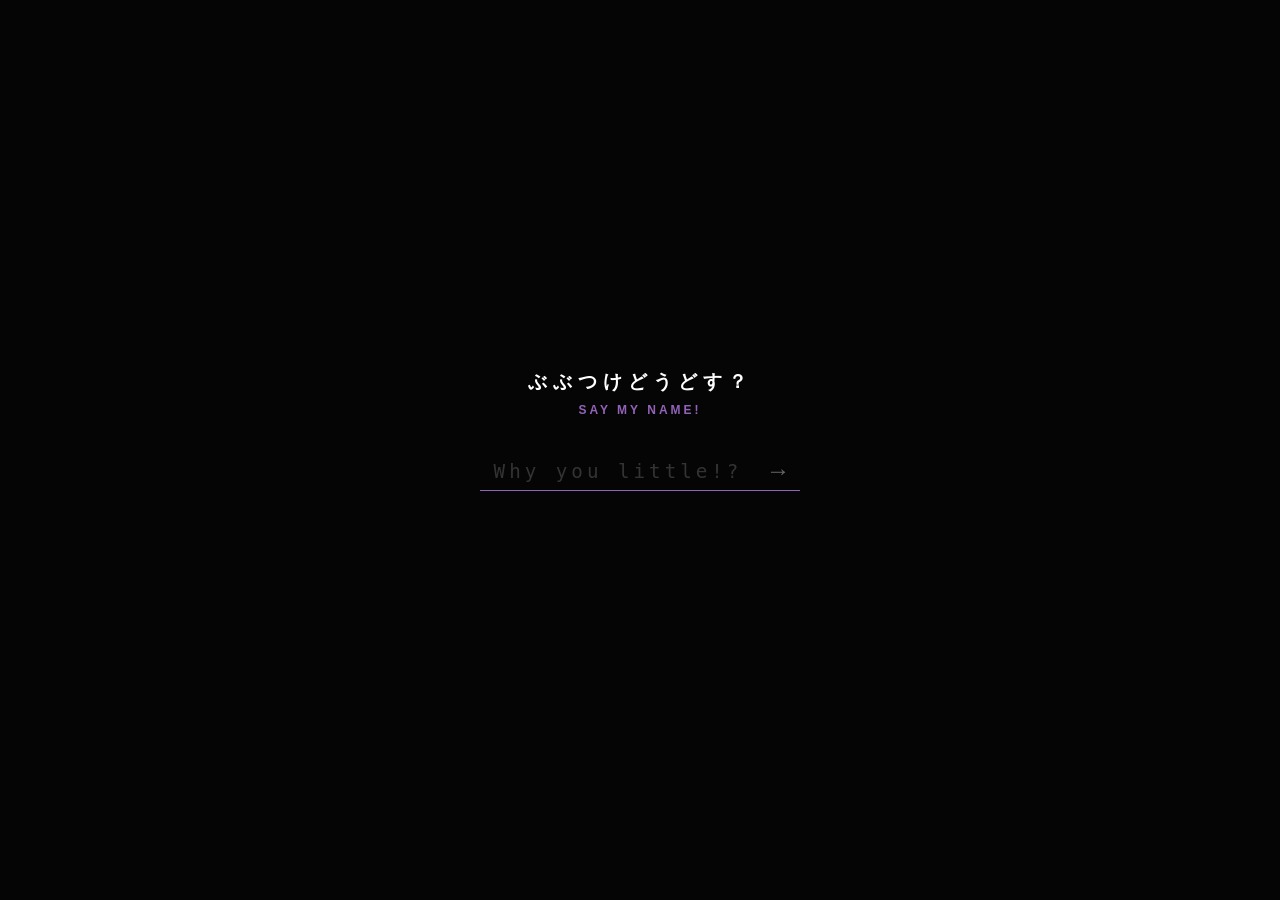
<file: html/index.html>
<!DOCTYPE html>
<html lang="zh-TW">
<head>
  <meta charset="UTF-8">
  <meta name="viewport" content="width=device-width, initial-scale=1.0">
  <title>You Wanna Some? | Exhibition Catalog</title>
  
  <link rel="stylesheet" href="../css/index.css">
  
</head>
<body>

  <header class="catalog-header">
    <div class="header-utility">
      <a href="top.html" class="btn-back">← INDEX PORTAL</a>
      
      <div class="lang-switcher">
        <span id="lang-zh" class="lang-btn active">TW</span>
        <span class="lang-divider">/</span>
        <span id="lang-ja" class="lang-btn">JA</span>
      </div>
    </div>

    <h1 id="page-title">EXHIBITION</h1>
    <p id="page-subtitle">Subtitle goes here</p>
  </header>

  <main id="catalog-list" class="catalog-container">
  </main>

  <script src="../data/index-data.js"></script>
  <script src="../js/index.js"></script>
  
</body>
</html>
</file>
<file: css/index.css>
/* === 1. 核心變數與主題擴展區 === */
:root {
  --bg-dark: #050505;
  --text-main: #FFFFFF;
  --text-muted: #555555;
  --text-sub: #999999;
  --border-line: #1A1A1A;

 
  --accent-color: #9263B9;
  --accent-rgb: 146, 99, 185;
}


body.theme-gogh {
  --accent-color: #F4D03F;
  --accent-rgb: 244, 208, 63;
}


body.theme-monet {
  --accent-color: #82E0AA;
  --accent-rgb: 130, 224, 170;
}

/* ========================================= */

* { box-sizing: border-box; margin: 0; padding: 0; }

body {
  font-family: "Helvetica Neue", "Arial", "Hiragino Kaku Gothic ProN", sans-serif;
  background-color: var(--bg-dark);
  color: var(--text-main);
  min-height: 100vh;
  -webkit-font-smoothing: antialiased;
  transition: all 0.5s ease;
}


.catalog-header {
  padding: 60px 40px 40px;
  max-width: 1000px;
  margin: 0 auto;
}


.header-utility {
  display: flex;
  justify-content: space-between; 
  align-items: center;
  margin-bottom: 40px;
}


.btn-back {
  display: inline-block;
  color: var(--text-muted);
  text-decoration: none;
  font-size: 0.85rem;
  letter-spacing: 2px;
  text-transform: uppercase;
  transition: color 0.3s;
  margin: 0; 
}
.btn-back:hover { color: var(--accent-color); }


.lang-switcher {
  display: flex;
  align-items: center;
  gap: 12px;
  font-size: 0.85rem;
  letter-spacing: 2px;
  font-family: monospace;
}

.lang-btn {
  color: var(--text-muted);
  cursor: pointer;
  transition: color 0.3s ease;
}
.lang-btn:hover { color: var(--text-main); }
.lang-btn.active {
  color: var(--accent-color);
  font-weight: bold;
}

.lang-divider {
  color: var(--border-line);
}


.catalog-header h1 {
  font-size: clamp(2rem, 5vw, 4rem);
  font-weight: 900;
  letter-spacing: -1px;
  line-height: 1;
  margin-bottom: 10px;
  text-transform: uppercase;
}

.catalog-header p {
  font-size: 1rem;
  color: var(--accent-color);
  letter-spacing: 2px;
}


.catalog-container {
  max-width: 1000px;
  margin: 0 auto 100px;
  padding: 0 40px;
}

.group-title {
  font-size: 0.85rem;
  color: var(--text-muted);
  letter-spacing: 4px;
  text-transform: uppercase;
  border-bottom: 1px solid var(--text-muted);
  padding-bottom: 10px;
  margin: 60px 0 20px 0;
}

.artwork-row {
  display: flex;
  align-items: center;
  padding: 25px 0;
  border-bottom: 1px solid var(--border-line);
  text-decoration: none;
  color: var(--text-main);
  transition: all 0.4s cubic-bezier(0.16, 1, 0.3, 1);
  position: relative;
}

.artwork-row:hover {
  border-bottom-color: var(--accent-color);
  background: linear-gradient(90deg, rgba(var(--accent-rgb), 0.05) 0%, transparent 50%);
}

.artwork-number {
  font-size: 0.9rem;
  color: var(--text-muted);
  width: 50px;
  font-family: monospace;
}

.artwork-info {
  flex: 1;
  display: flex;
  flex-direction: column;
}

.artwork-title {
  font-size: 1.4rem;
  font-weight: 500;
  margin-bottom: 5px;
  transition: color 0.4s ease, transform 0.4s ease;
}
.artwork-row:hover .artwork-title {
  color: var(--accent-color);
  transform: translateX(10px);
}

.artwork-meta {
  font-size: 0.85rem;
  color: var(--text-sub);
  font-weight: 300;
  transition: transform 0.4s ease;
}
.artwork-row:hover .artwork-meta {
  transform: translateX(10px);
}

.artwork-arrow {
  font-size: 1.2rem;
  color: var(--text-muted);
  transition: transform 0.4s ease, color 0.4s ease;
}
.artwork-row:hover .artwork-arrow {
  color: var(--accent-color);
  transform: translateX(5px);
}

@media (max-width: 600px) {
  .catalog-header, .catalog-container { padding: 40px 20px; }
  .artwork-title { font-size: 1.2rem; }
}
</file>
<file: css/detail.css>
/* === detail.css === */
:root {
  --bg-dark: #050505;
  --bg-panel: #0A0A0A;
  --text-main: #FFFFFF;
  --text-muted: #555555;
  --border-line: #1A1A1A;


  --accent-color: #9263B9; 
  --layout-direction: row; 
  --title-font: "Helvetica Neue", "Arial", sans-serif;
  --image-border: none;
  --image-shadow: 0 10px 40px rgba(0,0,0,0.8);
}

body.theme-gogh {
  --accent-color: #F4D03F;
  --layout-direction: row-reverse; 
  --title-font: "Georgia", "Times New Roman", serif; 
  --image-border: 12px solid #EAE6D7; 
  --image-shadow: 5px 5px 25px rgba(0,0,0,0.9);
}

* { box-sizing: border-box; margin: 0; padding: 0; }
body {
  font-family: "Helvetica Neue", sans-serif;
  background-color: var(--bg-dark);
  color: var(--text-main);
  height: 100vh;
  display: flex;
  flex-direction: column;
  -webkit-font-smoothing: antialiased;
  transition: background-color 0.5s ease;
}

/* === Header & Footer === */
header, footer {
  display: flex;
  justify-content: space-between;
  align-items: center;
  padding: 20px 40px;
  background-color: var(--bg-dark);
  border-bottom: 1px solid var(--border-line);
}
footer { border-top: 1px solid var(--border-line); border-bottom: none; }

.group-title { font-size: 0.85rem; letter-spacing: 4px; color: var(--text-muted); text-transform: uppercase; }
.progress-tracker { font-size: 1rem; font-family: monospace; color: var(--accent-color); }

.lang-switcher {
  display: flex;
  align-items: center;
  gap: 12px;
  font-size: 0.85rem;
  letter-spacing: 2px;
  font-family: monospace;
}

.lang-btn {
  color: var(--text-muted);
  cursor: pointer;
  transition: color 0.3s ease;
}

.lang-btn:hover {
  color: var(--text-main);
}

.lang-btn.active {
  color: var(--accent-color);
  font-weight: bold;
}

.lang-divider {
  color: var(--border-line);
}


/* === Main Stage === */
main {
  flex: 1;
  display: flex;
  flex-direction: var(--layout-direction);
  overflow: hidden;
}

.image-section {
  flex: 6;
  display: flex;
  justify-content: center;
  align-items: center;
  padding: 40px;
  background-color: #000000; 
}
.image-section img {
  max-width: 100%; max-height: 80vh;
  object-fit: contain;
  border: var(--image-border);
  box-shadow: var(--image-shadow);
  border-radius: 2px;
}

.info-section {
  flex: 4; padding: 60px;
  background-color: var(--bg-panel);
  overflow-y: auto; display: flex; flex-direction: column; justify-content: center;
}

/* 文字排版 */
.tags { margin-bottom: 20px; }
.tag {
  border: 1px solid var(--accent-color); color: var(--accent-color);
  padding: 6px 14px; border-radius: 50px; font-size: 0.75rem; margin-right: 10px;
  letter-spacing: 1px;
}

.artwork-title {
  font-family: var(--title-font);
  font-size: clamp(2rem, 4vw, 3.5rem);
  font-weight: 700; margin-bottom: 10px; line-height: 1.1; letter-spacing: -1px;
}
.artwork-meta {
  color: var(--text-muted); font-size: 0.9rem; margin-bottom: 40px;
  padding-bottom: 20px; border-bottom: 1px solid var(--border-line);
}

.highlights { list-style-type: none; }
.highlights li {
  position: relative; padding-left: 20px; margin-bottom: 15px;
  line-height: 1.8; font-size: 1.05rem; font-weight: 300;
}
.highlights li::before {
  content: "—"; position: absolute; left: 0; color: var(--accent-color); font-weight: bold;
}


.btn-nav, .btn-index {
  color: var(--text-muted); text-decoration: none; font-size: 0.85rem;
  letter-spacing: 2px; font-weight: bold; transition: color 0.3s;
}
.btn-nav:hover, .btn-index:hover { color: var(--accent-color); }
.btn-nav.disabled { opacity: 0.2; pointer-events: none; } 


@media (max-width: 768px) {
  body { height: auto; }
  main { flex-direction: column !important; overflow: visible; }
  .image-section { padding: 20px; }
  .image-section img { max-height: 50vh; }
  .info-section { padding: 40px 20px; }
  header, footer { padding: 20px; }
}
</file>
<file: css/init.css>
:root {
  --bg-dark: #050505;
  --text-main: #FFFFFF;
  --text-muted: #666666;
  --accent-purple: #9263B9;
}

* { box-sizing: border-box; margin: 0; padding: 0; }

body {
  font-family: "Helvetica Neue", Arial, sans-serif;
  background-color: var(--bg-dark);
  color: var(--text-main);
  min-height: 100vh;
  display: flex;
  justify-content: center;
  align-items: center;
  -webkit-font-smoothing: antialiased;
}

.auth-container {
  width: 100%;
  display: flex;
  justify-content: center;
  align-items: center;
}

.auth-box {
  text-align: center;
  width: 100%;
  max-width: 360px;
  padding: 40px 20px;
}

.auth-title {
  font-size: 1.2rem;
  font-weight: 700;
  letter-spacing: 6px;
  margin-bottom: 8px;
  text-transform: uppercase;
}

.auth-subtitle {
  font-size: 0.75rem;
  color: var(--accent-purple);
  letter-spacing: 3px;
  text-transform: uppercase;
  margin-bottom: 40px;
}

.input-group {
  display: flex;
  border-bottom: 1px solid #333;
  transition: border-color 0.4s ease;
  padding-bottom: 5px;
}

.input-group:focus-within {
  border-bottom-color: var(--accent-purple);
}

.input-group input {
  flex: 1;
  background: transparent;
  border: none;
  color: var(--text-main);
  font-size: 1.2rem;
  letter-spacing: 2px;
  outline: none;
  text-align: center;
  font-family: monospace; 
}

.input-group input::placeholder {
  color: #333;
  letter-spacing: 4px;
}

.input-group button {
  background: transparent;
  border: none;
  color: var(--text-muted);
  font-size: 1.5rem;
  cursor: pointer;
  padding: 0 10px;
  transition: color 0.3s ease, transform 0.3s ease;
}

.input-group button:hover {
  color: var(--accent-purple);
  transform: translateX(4px);
}

.auth-error {
  color: #D64541; 
  font-size: 0.8rem;
  letter-spacing: 2px;
  margin-top: 20px;
  height: 20px; 
  text-transform: uppercase;
}
</file>
<file: css/top.css>
:root {
  --bg-dark: #050505;
  --text-main: #FFFFFF;
  --text-muted: #666666;
  --accent-purple: #9263B9;
}

* { box-sizing: border-box; margin: 0; padding: 0; }

body {
  font-family:  "Hiragino Kaku Gothic ProN", sans-serif;  /*"Helvetica Neue", "Arial",*/
  background-color: var(--bg-dark);
  color: var(--text-main);
  min-height: 100vh;
  display: flex;
  flex-direction: column;
  align-items: center;
  -webkit-font-smoothing: antialiased;
}

.top-header {
  text-align: center;
  margin: 100px 20px 80px;
}

.top-header h1 {
  font-size: clamp(2.5rem, 6vw, 5rem);
  font-weight: 900;
  letter-spacing: -2px;
  line-height: 1;
  margin-bottom: 15px;
  text-transform: uppercase;
}

.top-header p {
  font-size: 1rem;
  color: var(--accent-purple);
  letter-spacing: 4px;
  font-weight: bold;
  text-transform: uppercase;
}

.gallery-container {
  width: 100%;
  max-width: 1000px;
  padding: 0 20px;
  margin-bottom: 100px;
}

.exhibition-card {
  background-color: transparent;
  border-bottom: 1px solid #222222;
  border-radius: 0;
  transition: all 0.4s ease;
}

.exhibition-card:hover {
  border-bottom-color: var(--accent-purple);
}

.card-header {
  padding: 40px 0;
  cursor: pointer;
  display: flex;
  justify-content: space-between;
  align-items: center;
  position: relative;
  background: linear-gradient(90deg, rgba(146, 99, 185, 0.05) 0%, transparent 100%);
  background-size: 200% 100%;
  background-position: 100% 0;
  transition: background-position 0.6s cubic-bezier(0.16, 1, 0.3, 1);
}

.exhibition-card:hover .card-header {
  background-position: 0 0;
}

.card-title-group h2 {
  font-size: clamp(1.8rem, 4vw, 2.4rem);
  font-weight: 700;
  letter-spacing: -1px;
  margin-bottom: 8px;
  transition: color 0.4s ease, transform 0.4s ease;
  word-break: break-word;
  text-wrap: balance;
}

.card-title-group h2.long-title {
  font-size: clamp(1.3rem, 2.8vw, 1.8rem); 
}

.exhibition-card:hover .card-title-group h2 {
  color: var(--accent-purple);
  transform: translateX(10px);
}

.card-title-group .subtitle {
  font-size: 1rem;
  color: var(--text-muted);
  font-weight: 300;
  transition: transform 0.4s ease;
}

.exhibition-card:hover .card-title-group .subtitle {
  transform: translateX(10px);
}

.toggle-icon {
  font-size: 1.2rem;
  font-weight: bold;
  color: var(--text-muted);
  transition: transform 0.5s cubic-bezier(0.16, 1, 0.3, 1), color 0.3s;
}

.exhibition-card.active .toggle-icon {
  transform: rotate(180deg);
  color: var(--accent-purple);
}

.card-details-wrapper {
  display: grid;
  grid-template-rows: 0fr;
  transition: grid-template-rows 0.5s cubic-bezier(0.16, 1, 0.3, 1);
}

.exhibition-card.active .card-details-wrapper {
  grid-template-rows: 1fr;
}

.card-details-inner {
  overflow: hidden;
  padding: 0;
}

.exhibition-card.active .card-details-inner {
  padding: 10px 0 50px 0;
}

.info-grid {
  display: grid;
  grid-template-columns: repeat(auto-fit, minmax(200px, 1fr));
  gap: 30px;
  margin-bottom: 40px;
  padding-top: 30px;
}

.info-item {
  font-size: 1.1rem;
  font-weight: 500;
}

.info-item span {
  display: block;
  color: var(--text-muted);
  font-size: 0.75rem;
  letter-spacing: 2px;
  text-transform: uppercase;
  margin-bottom: 8px;
}

.highlights {
  margin-bottom: 40px;
}

.highlights h3 {
  font-size: 0.85rem;
  color: var(--text-muted);
  letter-spacing: 2px;
  text-transform: uppercase;
  margin-bottom: 20px;
}

.highlights ul {
  list-style-type: none;
}

.highlights li {
  font-size: 1.1rem;
  line-height: 1.8;
  margin-bottom: 12px;
  padding-left: 20px;
  position: relative;
  font-weight: 300;
}

.highlights li::before {
  content: "—";
  color: var(--accent-purple);
  font-weight: bold;
  position: absolute;
  left: 0;
}

.btn-enter {
  display: inline-flex;
  align-items: center;
  background: transparent;
  color: var(--text-main);
  border: 1px solid #444;
  padding: 16px 36px;
  font-size: 0.9rem;
  font-weight: bold;
  letter-spacing: 2px;
  text-transform: uppercase;
  text-decoration: none;
  border-radius: 50px;
  transition: all 0.4s cubic-bezier(0.16, 1, 0.3, 1);
}

.btn-enter:hover {
  background: var(--accent-purple);
  border-color: var(--accent-purple);
  padding-right: 46px;
  padding-left: 26px;
}

body.locked .top-header,
body.locked .gallery-container {
  display: none;
}

.auth-container {
  position: fixed;
  top: 0;
  left: 0;
  width: 100%;
  height: 100vh;
  background-color: var(--bg-dark);
  display: flex;
  justify-content: center;
  align-items: center;
  z-index: 9999;
  transition: opacity 0.6s cubic-bezier(0.16, 1, 0.3, 1);
}

.auth-box {
  text-align: center;
  width: 100%;
  max-width: 360px;
  padding: 40px 20px;
}

.auth-title {
  font-size: 1.2rem;
  font-weight: 700;
  letter-spacing: 6px;
  color: var(--text-main);
  margin-bottom: 8px;
  text-transform: uppercase;
}

.auth-subtitle {
  font-size: 0.75rem;
  color: var(--accent-purple);
  letter-spacing: 3px;
  text-transform: uppercase;
  margin-bottom: 40px;
}

.input-group {
  display: flex;
  border-bottom: 1px solid #333;
  transition: border-color 0.4s ease;
  padding-bottom: 5px;
}

.input-group:focus-within {
  border-bottom-color: var(--accent-purple);
}

.input-group input {
  flex: 1;
  background: transparent;
  border: none;
  color: var(--text-main);
  font-size: 1.2rem;
  letter-spacing: 2px;
  outline: none;
  text-align: center;
  font-family: monospace;
}

.input-group input::placeholder {
  color: #333;
  letter-spacing: 4px;
}

.input-group button {
  background: transparent;
  border: none;
  color: var(--text-muted);
  font-size: 1.5rem;
  cursor: pointer;
  padding: 0 10px;
  transition: color 0.3s ease, transform 0.3s ease;
}

.input-group button:hover {
  color: var(--accent-purple);
  transform: translateX(4px);
}

.auth-error {
  color: #D64541;
  font-size: 0.8rem;
  letter-spacing: 2px;
  margin-top: 20px;
  height: 20px;
  text-transform: uppercase;
}
a{
  color:#FF63B4;
}
</file>
